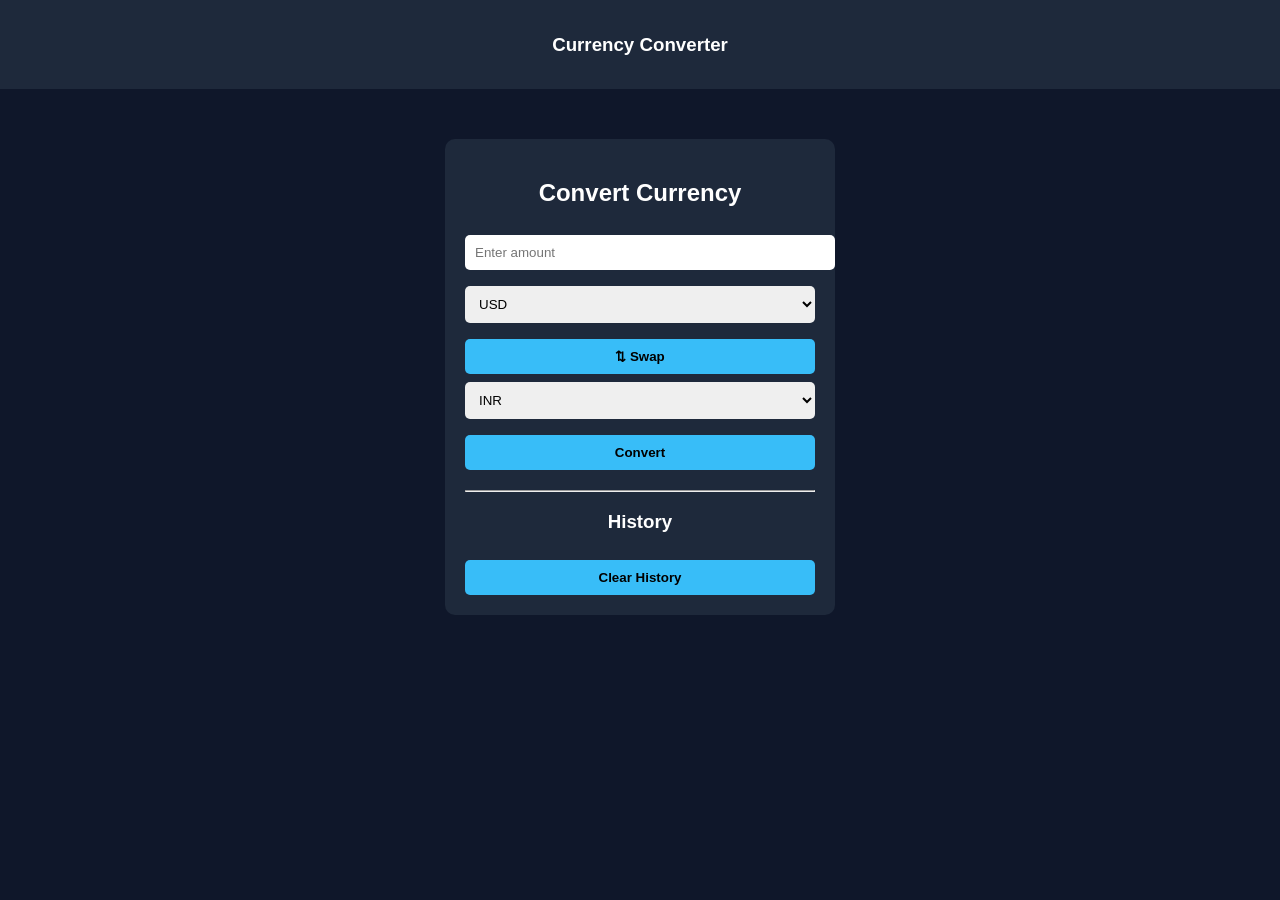
<file: frontend/index.html>
<!DOCTYPE html>
<html>

<head>
    <title>Currency Converter</title>
    <link rel="stylesheet" href="style.css">
</head>

<body>

    <nav class="navbar">
        <h3> Currency Converter</h3>
    </nav>

    <div class="card">

        <h2>Convert Currency</h2>

        <input type="number" id="amount" placeholder="Enter amount">

        <select id="from">
            <option>USD</option>
            <option>INR</option>
            <option>EUR</option>
        </select>

        <button onclick="swap()">⇅ Swap</button>

        <select id="to">
            <option>INR</option>
            <option>USD</option>
            <option>EUR</option>
        </select>

        <button onclick="convert()">Convert</button>

        <h2 class="result" id="result"></h2>

        <hr>

        <h3> History</h3>
        <div id="history"></div>

        <button onclick="clearHistory()">Clear History</button>

    </div>

    <script>
        async function convert() {
            let amount = document.getElementById("amount").value;
            let from = document.getElementById("from").value;
            let to = document.getElementById("to").value;

            let res = await fetch(`http://localhost:5000/convert?from=${from}&to=${to}&amount=${amount}`);
            let data = await res.json();

            let text = `${amount} ${from} = ${data.result} ${to}`;

            document.getElementById("result").innerText = text;

            // save history
            let history = JSON.parse(localStorage.getItem("history")) || [];
            history.push(text);
            localStorage.setItem("history", JSON.stringify(history));

            showHistory();
        }

        function showHistory() {
            let history = JSON.parse(localStorage.getItem("history")) || [];
            document.getElementById("history").innerHTML =
                history.map(h => `<p>${h}</p>`).join("");
        }

        function clearHistory() {
            localStorage.removeItem("history");
            showHistory();
        }

        function swap() {
            let f = document.getElementById("from");
            let t = document.getElementById("to");
            [f.value, t.value] = [t.value, f.value];
        }

        showHistory();
    </script>

</body>

</html>
</file>
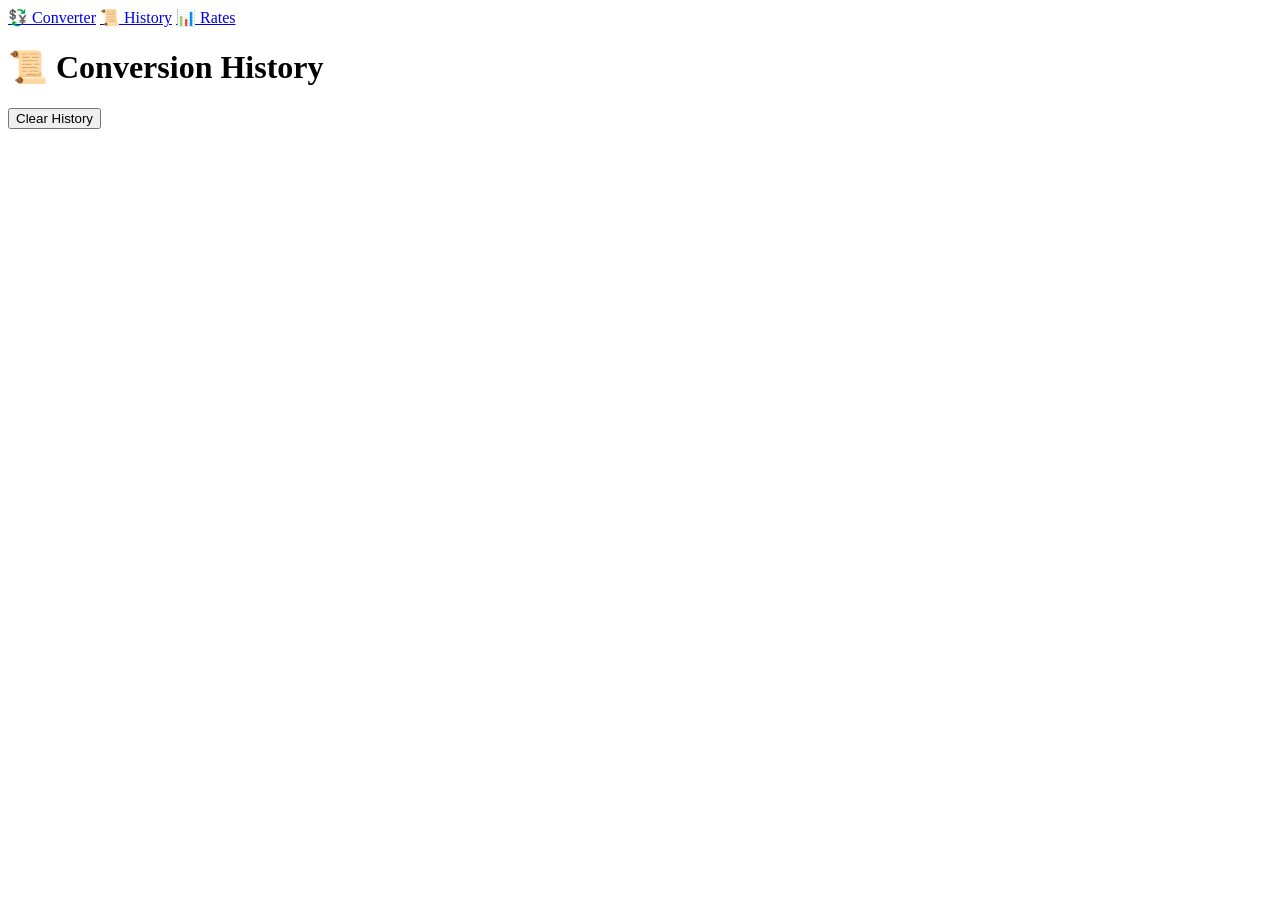
<file: frontend/history.html>
<!DOCTYPE html>
<html>

<head>
    <title>History</title>
</head>

<body>
<nav>
    <a href="index.html">💱 Converter</a>
    <a href="history.html">📜 History</a>
    <a href="rates.html">📊 Rates</a>
</nav>
    <h1>📜 Conversion History</h1>

    <div id="history"></div>

    <button onclick="clearHistory()">Clear History</button>

    <script>
        let history = JSON.parse(localStorage.getItem("history")) || [];

        document.getElementById("history").innerHTML =
            history.map(item => `<p>${item}</p>`).join("");

        function clearHistory() {
            localStorage.removeItem("history");
            location.reload();
        }
    </script>

</body>

</html>
</file>
<file: frontend/style.css>
body {
    margin: 0;
    font-family: Arial;
    background: #0f172a;
    color: white;
    text-align: center;
}

.navbar {
    background: #1e293b;
    padding: 15px;
}

.card {
    width: 350px;
    margin: 50px auto;
    padding: 20px;
    background: #1e293b;
    border-radius: 10px;
}

input,
select {
    width: 100%;
    padding: 10px;
    margin: 8px 0;
    border: none;
    border-radius: 5px;
}

button {
    width: 100%;
    padding: 10px;
    margin-top: 8px;
    background: #38bdf8;
    border: none;
    border-radius: 5px;
    font-weight: bold;
}

.result {
    color: #facc15;
}
</file>
